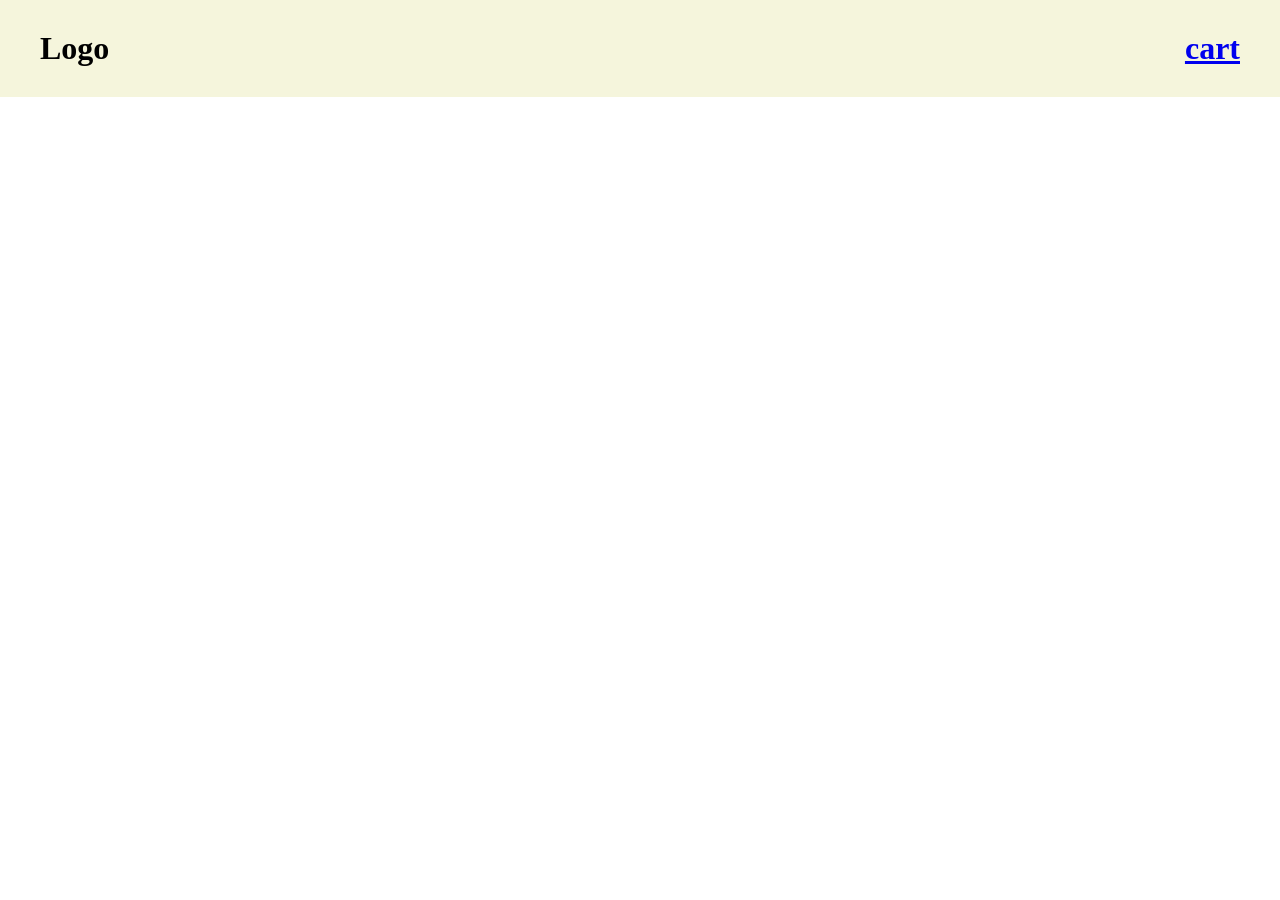
<file: Mini project/index.html>
<!DOCTYPE html>
<html lang="en">
<head>
    <meta charset="UTF-8">
    <meta name="viewport" content="width=device-width, initial-scale=1.0">
    <title>Document</title>

    <link rel="stylesheet" href="style.css">
</head>
<body>
    <header>
        <h1>Logo</h1>
        <a href="cart.html"><h1>cart</h1></a>
    </header>
    <main></main>

    <script src="script.js"></script>
</body>
</html>
</file>
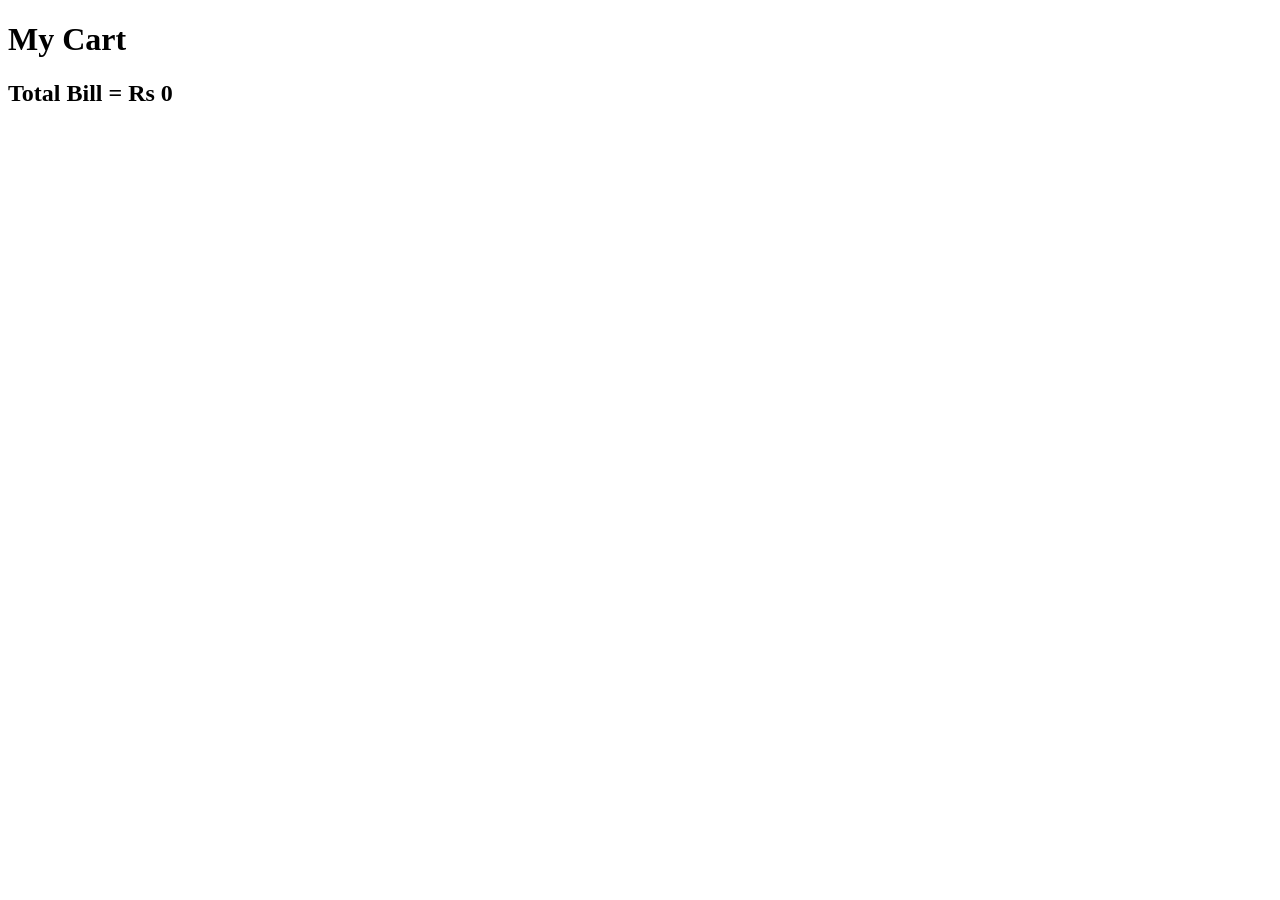
<file: Mini project/cart.html>
<!DOCTYPE html>
<html>
<head>
<title>Cart</title>
</head>

<body>

<h1>My Cart</h1>

<main></main>

<h2 id="bill"></h2>

<script>

let main=document.querySelector("main");

let cart=JSON.parse(localStorage.getItem("cart"))||[];

let total=0;

cart.forEach((el,index)=>{

let div=document.createElement("div");

let img=document.createElement("img");
img.src=el.thumbnail;
img.style.width="150px";

let title=document.createElement("h2");
title.innerText=el.title;

let price=document.createElement("h3");

let amount=Math.ceil(el.price*95);

price.innerText="Rs "+amount;

total+=amount;

let btn=document.createElement("button");

btn.innerText="Remove";

btn.onclick=function(){

cart.splice(index,1);

localStorage.setItem("cart",JSON.stringify(cart));

location.reload();

}

div.append(img,title,price,btn);

main.append(div);

})

document.getElementById("bill").innerText="Total Bill = Rs "+total;

</script>

</body>
</html>
</file>
<file: Mini project/style.css>
*{
    margin: 0px;
    padding: 0px;
}

header{
    background-color: beige;
    display: flex;
    justify-content: space-between;
    padding: 30px 40px;
}

main{
    display: flex;
    flex-wrap: wrap;
    justify-content: center;
    padding: 40px 0px;
    gap: 30px;
}

.outerDiv{
    width: 350px;
    border: 2px solid black;
    display: flex;
    flex-direction: column;
    align-items: center;
    justify-content: space-between;
    gap: 20px;
    padding: 20px 10px;
}
</file>
